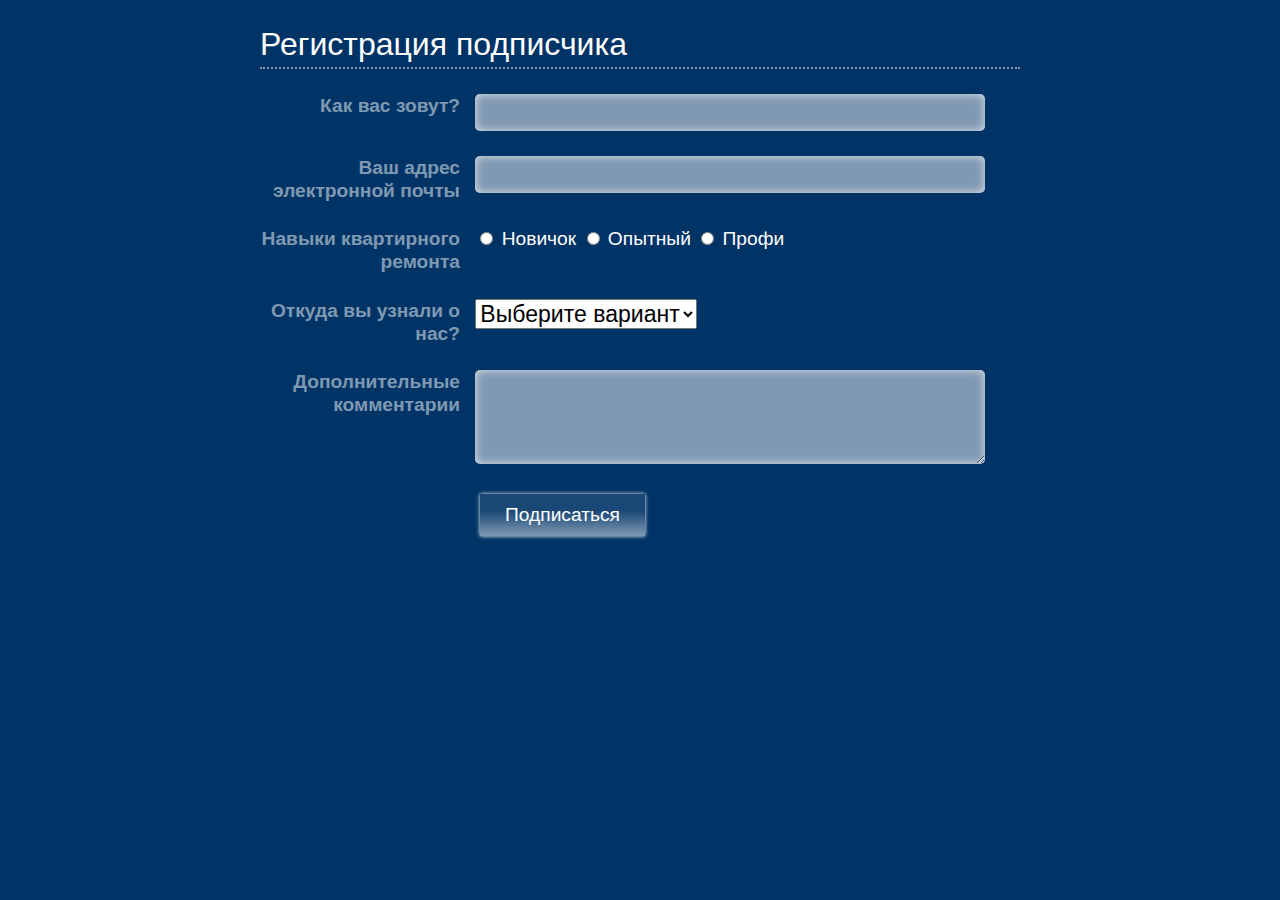
<file: index.html>
<!doctype html>
<html>
<head>
<meta charset="utf-8">
<title>Подписка на рассылку сайта CosmoFarmer.com</title>
<link href="global.css" rel="stylesheet">
<style>

</style>
</head>
<body>
<h1>Регистрация подписчика</h1>
<form class="subform"  method="post" action="submit.html">
	<p>
		<label for="name" class="label" >Как вас зовут?</label>
		<input type="text" name="name" id="name">
	</p>
	<p>
		<label for="email" class="label" >Ваш адрес электронной почты</label>
		<input type="text" name="email" id="email">
	</p>
	<p>
	<span class="label"> Навыки квартирного ремонта </span>
		<label>
			<input name="skill" type="radio" value="novice">
			Новичок</label>
		<label>
			<input name="skill" type="radio" value="intermediate">
			Опытный</label>
		<label>
			<input name="skill" type="radio" value="advanced">
			Профи</label>
	</p>
	<p>
		<label for="refer" class="label" >Откуда вы узнали о нас? </label>
		<select name="refer" id="refer">
			<option value="null">Выберите вариант</option>
			<option value="1">От друзей</option>
			<option value="2">Телевидение</option>
			<option value="3">Газеты/Журналы</option>
			<option value="4">Интернет</option>
		</select>
	</p>
	<p>
		<label for="comments" class="label" >Дополнительные комментарии </label>
		<textarea name="comments" cols="35" rows="4" id="comments"></textarea>
	</p>
	<p>
		<input type="submit" value="Подписаться">
	</p>
</form>
</body>
</html>
</file>
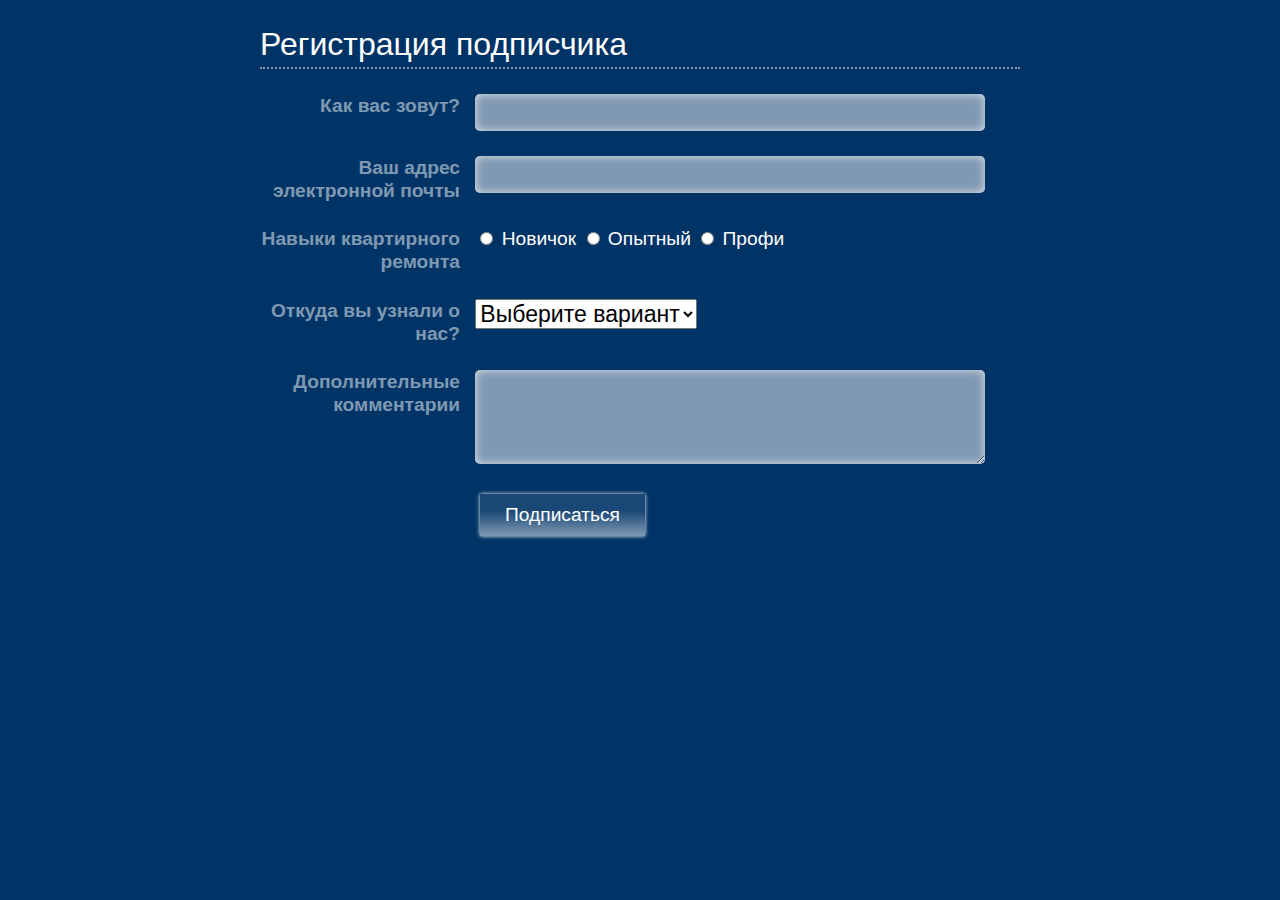
<file: form.html>
<!doctype html>
<html>
<head>
<meta charset="utf-8">
<title>Подписка на рассылку сайта CosmoFarmer.com</title>
<link href="global.css" rel="stylesheet">
<style>

</style>
</head>
<body>
<h1>Регистрация подписчика</h1>
<form class="subform"  method="post" action="submit.html">
	<p>
		<label for="name" class="label" >Как вас зовут?</label>
		<input type="text" name="name" id="name">
	</p>
	<p>
		<label for="email" class="label" >Ваш адрес электронной почты</label>
		<input type="text" name="email" id="email">
	</p>
	<p>
	<span class="label"> Навыки квартирного ремонта </span>
		<label>
			<input name="skill" type="radio" value="novice">
			Новичок</label>
		<label>
			<input name="skill" type="radio" value="intermediate">
			Опытный</label>
		<label>
			<input name="skill" type="radio" value="advanced">
			Профи</label>
	</p>
	<p>
		<label for="refer" class="label" >Откуда вы узнали о нас? </label>
		<select name="refer" id="refer">
			<option value="null">Выберите вариант</option>
			<option value="1">От друзей</option>
			<option value="2">Телевидение</option>
			<option value="3">Газеты/Журналы</option>
			<option value="4">Интернет</option>
		</select>
	</p>
	<p>
		<label for="comments" class="label" >Дополнительные комментарии </label>
		<textarea name="comments" cols="35" rows="4" id="comments"></textarea>
	</p>
	<p>
		<input type="submit" value="Подписаться">
	</p>
</form>
</body>
</html>
</file>
<file: global.css>
/* сброс стилей браузера */
html, body, div, span, object, iframe, h1, h2, h3, h4, h5, h6, p, blockquote, pre, a, abbr, acronym, address, big, cite, code, del, dfn, em, img, ins, kbd, q, s, samp,small, strike, strong, sub, sup, tt, var, b, u, i, center, dl, dt, dd, ol, ul, li, fieldset, form, label, legend,
table, caption, tbody, tfoot, thead, tr, th, td, article, aside, canvas, details, embed, 
figure, figcaption, footer, header, hgroup, menu, nav, output, ruby, section, summary,
time, mark, audio, video {
	margin: 0;
	padding: 0;
	font-size: 100%;
	vertical-align: baseline;
}
article, aside, details, figcaption, figure, footer, header, hgroup, menu, nav, section {
	display: block;
}
body {
	line-height: 1.2;
}
ol { 
	padding-left: 1.4em;
	list-style: decimal;
}
ul {
	padding-left: 1.4em;
	list-style: square;
}

/* конец кода сброса стилей браузера */

body {
	width: 760px;
	margin: 0 auto;	
	background-color: rgb(0,51,102);
	color: rgb(255,255,255);
}

h1 {
	font-size: 2em;
	font-family: Tahoma, Geneva, sans-serif;
	font-weight: normal;
	border-bottom: dotted 2px rgba(255,255,255,.5);
	padding-bottom: 4px;	
	margin: 25px 0;
}

p {
	margin-bottom: 25px;	
}

.subform {
	font-size: 1.2em;
	color: white;
	font-family:Tahoma, Geneva, sans-serif;
}


.subform .label {
	display: inline-block;
	width: 200px;
	vertical-align: top;
	text-align: right;
	margin-right: 10px;
	font-weight: bold;
	color: rgba(255,255,255,.5);
}

.subform input[type="submit"] {
	margin-left: 220px;
	padding: 10px 25px;
	font-size: 1em;
	color: white;
	background: rgb(0,102,153);
	background: linear-gradient(to bottom, rgba(255,255,255,.1) 40%, rgba(255,255,255,.5));
	border: none;
	background-repeat: 5px;
	box-shadow: 0 0 4px white;
}

.subform select {
	font-size: 1.2em;
}

.subform input[type="text"],.subform textarea {
	border-radius: 5px;
	border: none;
	background-color: rgba(255,255,255,.5);
	color: rgba(255,255,255,1);
	font-size: 1.2em;
	box-shadow: inset 0 0 10px rgba(255,255,255,.75);
	width: 500px;
	padding: 5px;
}

.subform input[type="text"]:focus, .subform textarea:focus {
	background-color: white;
	color: black;
}
</file>
